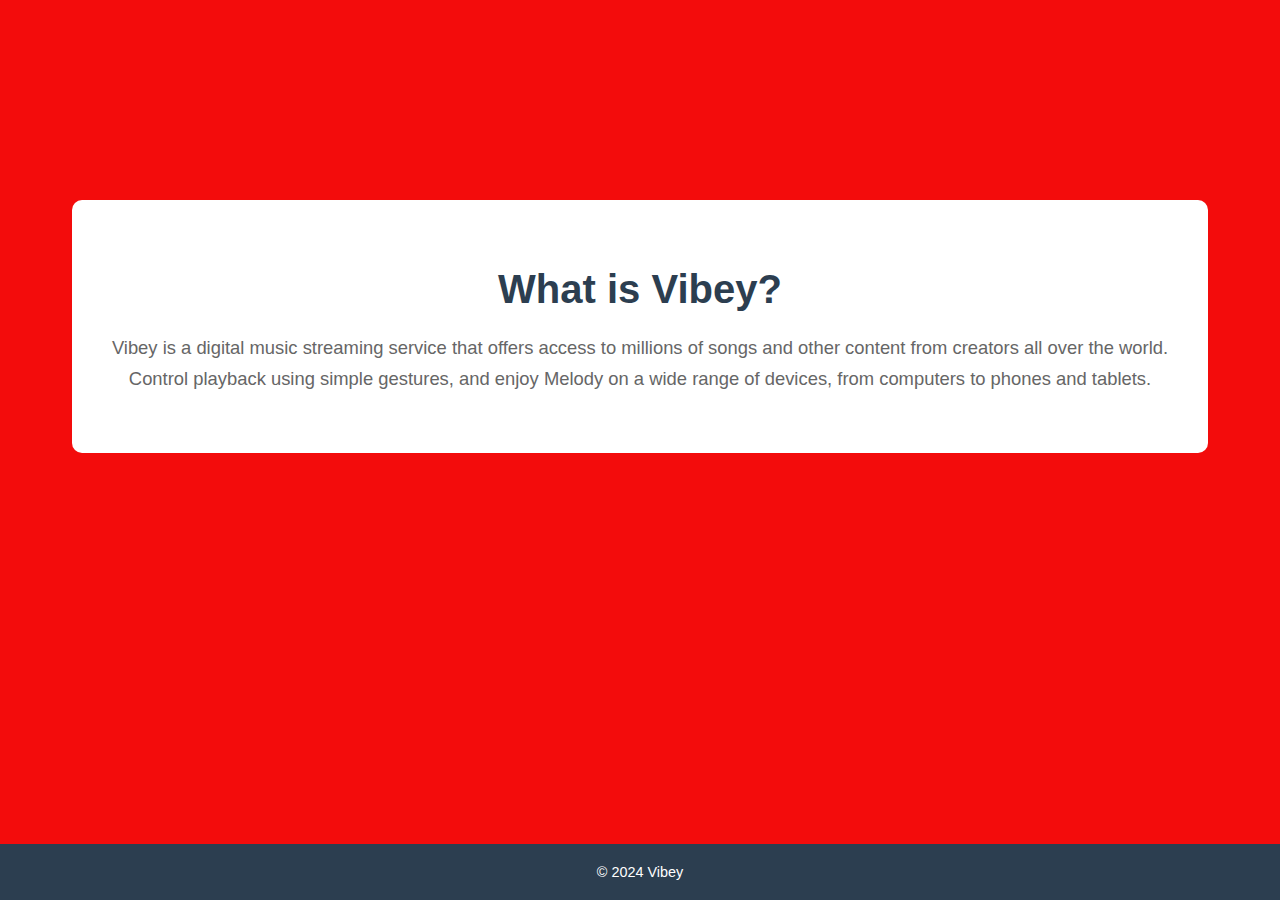
<file: about.html>
<!DOCTYPE html>
<html lang="en">
<head>
    <meta charset="UTF-8">
    <meta name="viewport" content="width=device-width, initial-scale=1.0">
    <title>About Vibey</title>
    <link href="https://fonts.googleapis.com/css2?family=Roboto:wght@400;500&display=swap" rel="stylesheet">
    <style>
        body {
            margin: 0;
            padding: 0;
            font-family: 'Montserrat', sans-serif;
            background-color: rgb(243, 12, 12);
            color: #333;
            display: flex;
            flex-direction: column;
            min-height: 100vh;
        }

        .container {
            max-width: 1200px;
            margin: 200px auto;
            padding: 40px;
            background-color: #ffffff;
            border-radius: 10px;
            box-shadow: 4 8px 8px rgba(0, 0, 0, 0.1);
            text-align: center;
        }

        h1 {
            font-size: 2.5rem;
            margin-bottom: 20px;
            color: #2C3E50;
        }

        p {
            font-size: 1.15rem;
            line-height: 1.7;
            color: #666;
        }

        footer {
            margin-top: auto;
            padding: 20px;
            text-align: center;
            background-color: #2C3E50;
            color: #fff;
            font-size: 0.9rem;
        }
        
        @media screen and (max-width: 768px) {
            .container {
                padding: 20px;
                margin: 50px auto;
            }
            h1 {
                font-size: 2rem;
            }
            p {
                font-size: 1rem;
            }
        }
    </style>
</head>
<body>
    <div class="container">
        <h1>What is Vibey?</h1>
        <p>
            Vibey is a digital music streaming service that offers access to millions of songs and other content from creators all over the world.<br>
            Control playback using simple gestures, and enjoy Melody on a wide range of devices, from computers to phones and tablets.
        </p>
    </div>
    <footer>&copy; 2024 Vibey</footer>
</body>
</html>
</file>
